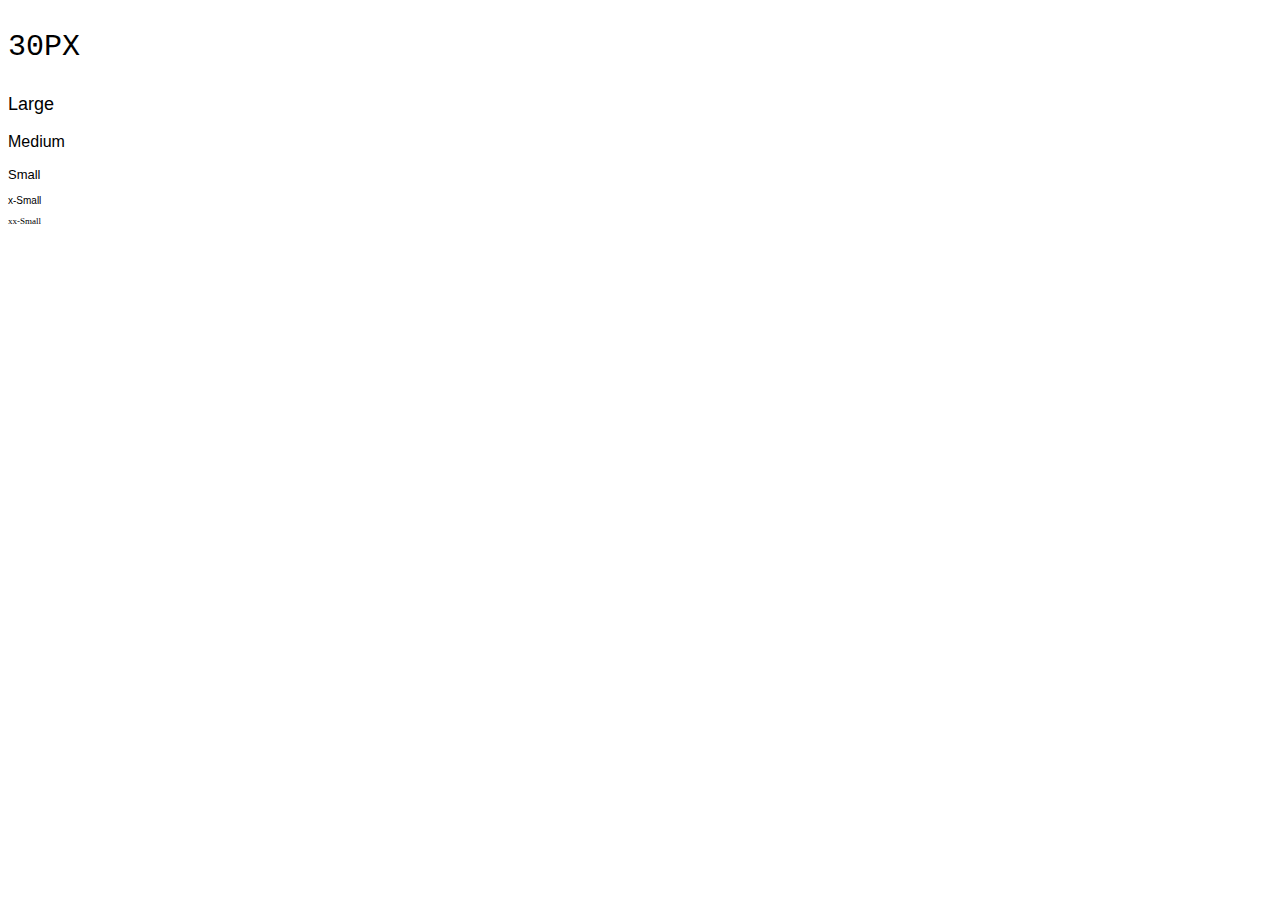
<file: Primeiro/index.html>
<!DOCTYPE html>
<html lang="pt-br">
<head>
    <meta charset="UTF-8">
    <meta http-equiv="X-UA-Compatible" content="IE=edge">
    <meta name="viewport" content="width=device-width, initial-scale=1.0">
    <title>Atividade da lore</title>
    <link rel="stylesheet" type="text/css" href="./css/Atvdd.css"
</head>
<body>
    <p class="UM">30PX</p>
    <p class="DOIS">Large</p>
    <p class="TRES">Medium</p>
    <p class="QUATRO">Small</p>
    <p class="CINCO">x-Small</p>
    <p class="SEIS">xx-Small</p>
</body>
</html>
</file>
<file: Primeiro/css/Atvdd.css>
.UM{
    font-family: 'Courier New', Courier, monospace;
    font-size: 30px;
}

.DOIS{
    font-family: 'Franklin Gothic Medium', 'Arial Narrow', Arial, sans-serif;
    font-size:large ;
}

.TRES{
    font-family: 'Gill Sans', 'Gill Sans MT', Calibri, 'Trebuchet MS', sans-serif;
    font-size: medium;
}

.QUATRO{
    font-family: 'Lucida Sans', 'Lucida Sans Regular', 'Lucida Grande', 'Lucida Sans Unicode', Geneva, Verdana, sans-serif;
    font-size: small;
}

.CINCO{
    font-family: 'Segoe UI', Tahoma, Geneva, Verdana, sans-serif;
    font-size: x-small;
}

.SEIS{
    font-family: 'Times New Roman', Times, serif;
    font-size: xx-small;
}
</file>
